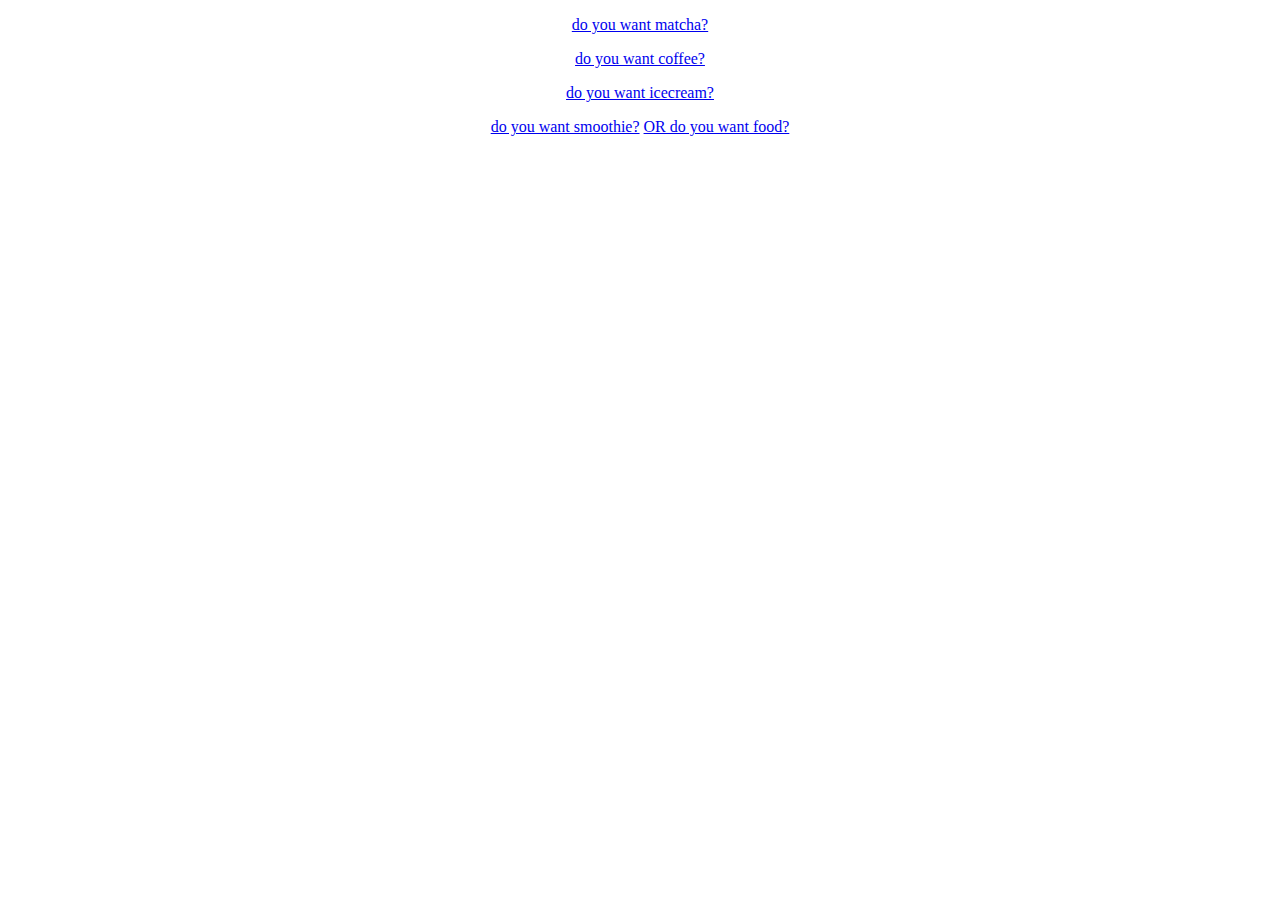
<file: index.html>
<!DOCTYPE html> 
<html> 
  
<head> 
    <link rel="stylesheet" href="style.css" /> 
</head> 
  
<body> 
    <div class="main"> 
  <p>
        <a href="firstllink.html">do you want matcha?</a>
    </p>
        <p> 
        <a href="secondlink.html">do you want coffee?</a>   </p>
        </p>

            <p> 
        <a href="thirdlink.html">do you want icecream?</a>
    </p>
        <a href="fourthlink.html">do you want smoothie?</a>
        <a href="fifth.html">OR do you want food?</a>
    </div> 
</body> 
  
</html>
</file>
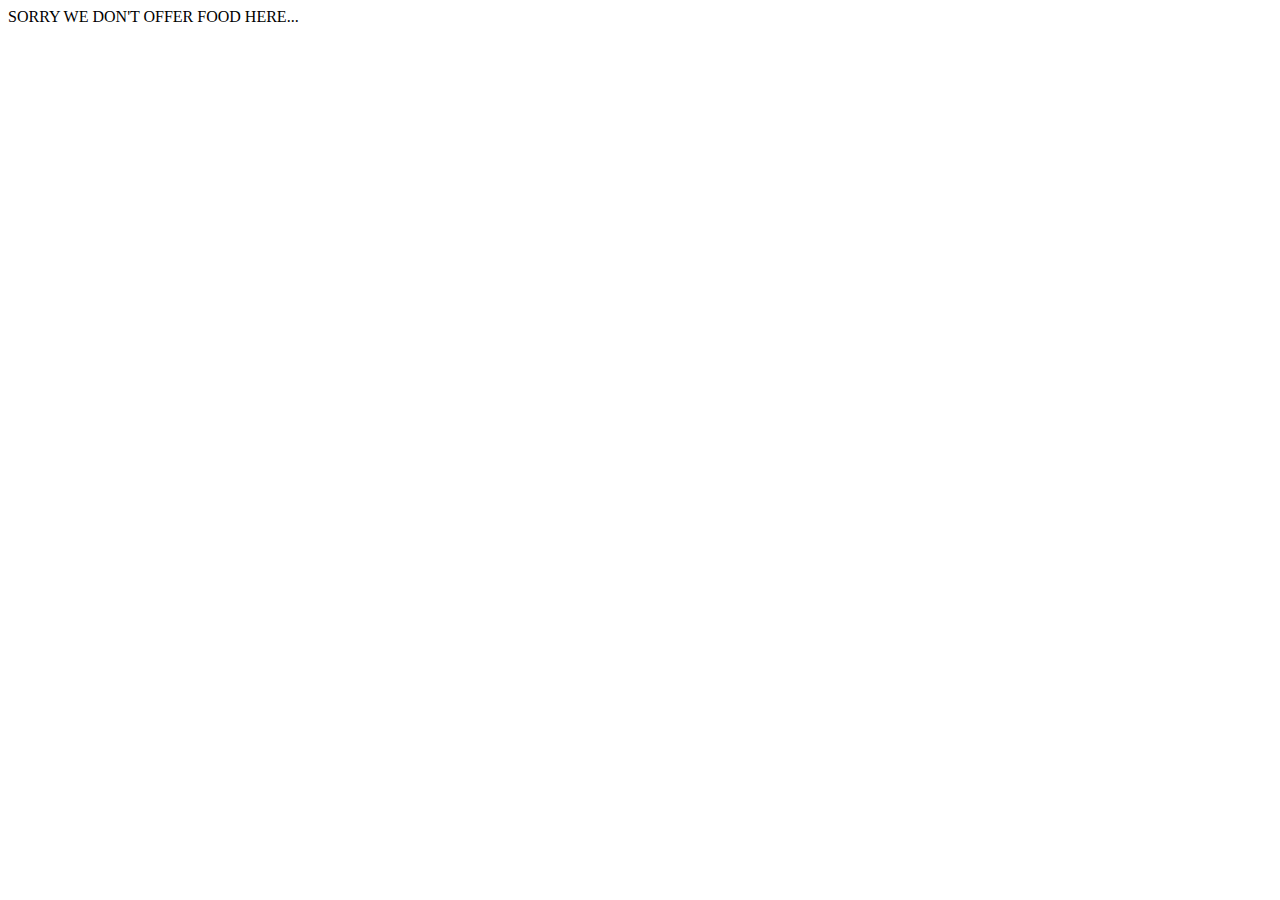
<file: fifth.html>
<!DOCTYPE html>
<html lang="en">
<head>
    <meta charset="UTF-8">
    <meta http-equiv="X-UA-Compatible" content="IE=edge">
    <meta name="viewport" content="width=device-width, initial-scale=1.0">
    <title>Document</title>
</head>
<body>
    SORRY WE DON'T OFFER FOOD HERE...
</body>
</html>
</file>
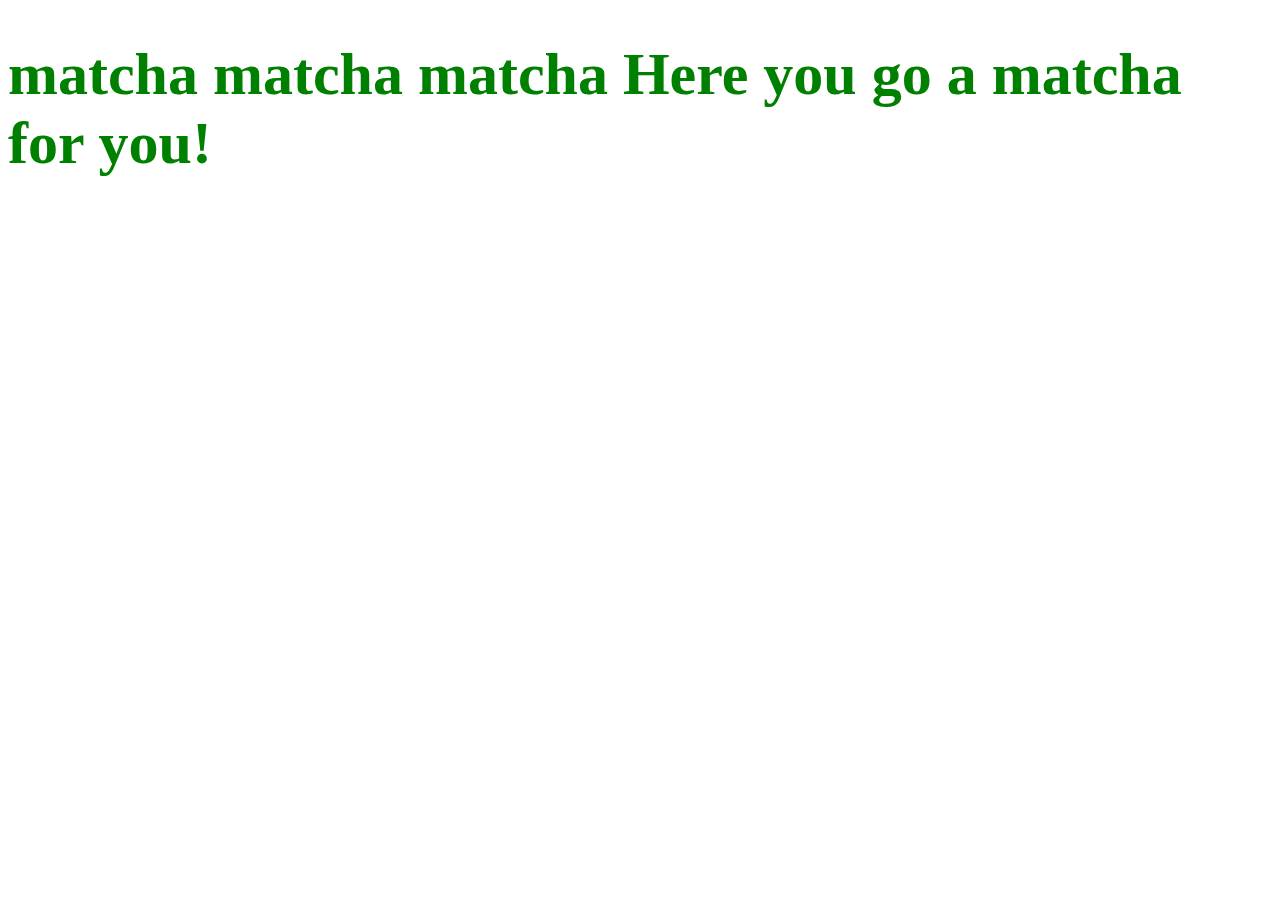
<file: firstllink.html>
<!DOCTYPE html>
<html lang="en">
<head>
    <meta charset="UTF-8">
    <meta http-equiv="X-UA-Compatible" content="IE=edge">
    <meta name="viewport" content="width=device-width, initial-scale=1.0">
    <title>Document</title>

    <link rel="stylesheet" href="style.css" /> 
</head>

<body>
    <h1 class="GFG">
    matcha matcha matcha
    Here you go a matcha for you!
    </h1>

</body>
</html>
</file>
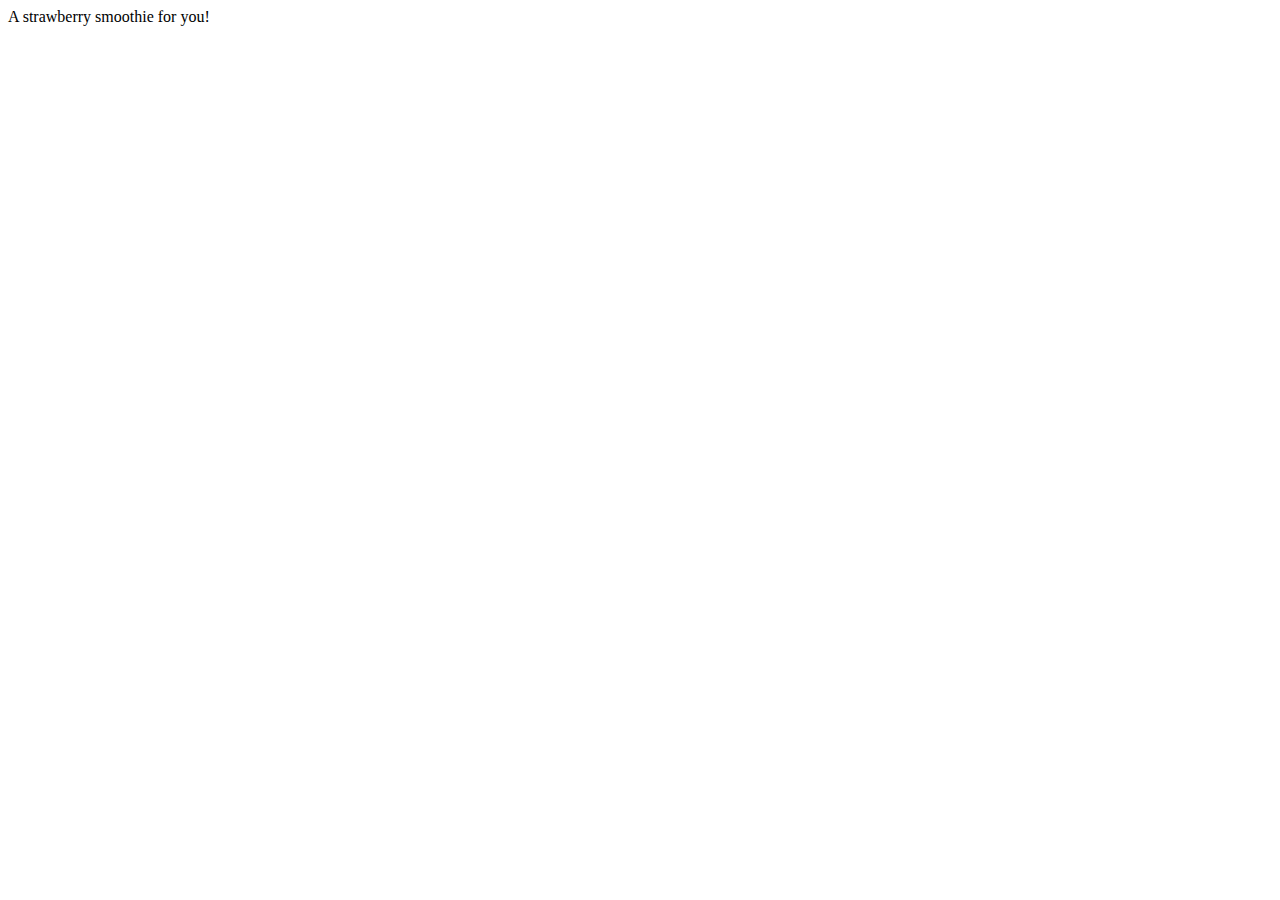
<file: fourthlink.html>
<!DOCTYPE html>
<html lang="en">
<head>
    <meta charset="UTF-8">
    <meta http-equiv="X-UA-Compatible" content="IE=edge">
    <meta name="viewport" content="width=device-width, initial-scale=1.0">
    <title>Document</title>
</head>
<body>
    A strawberry smoothie for you!
</body>
</html>
</file>
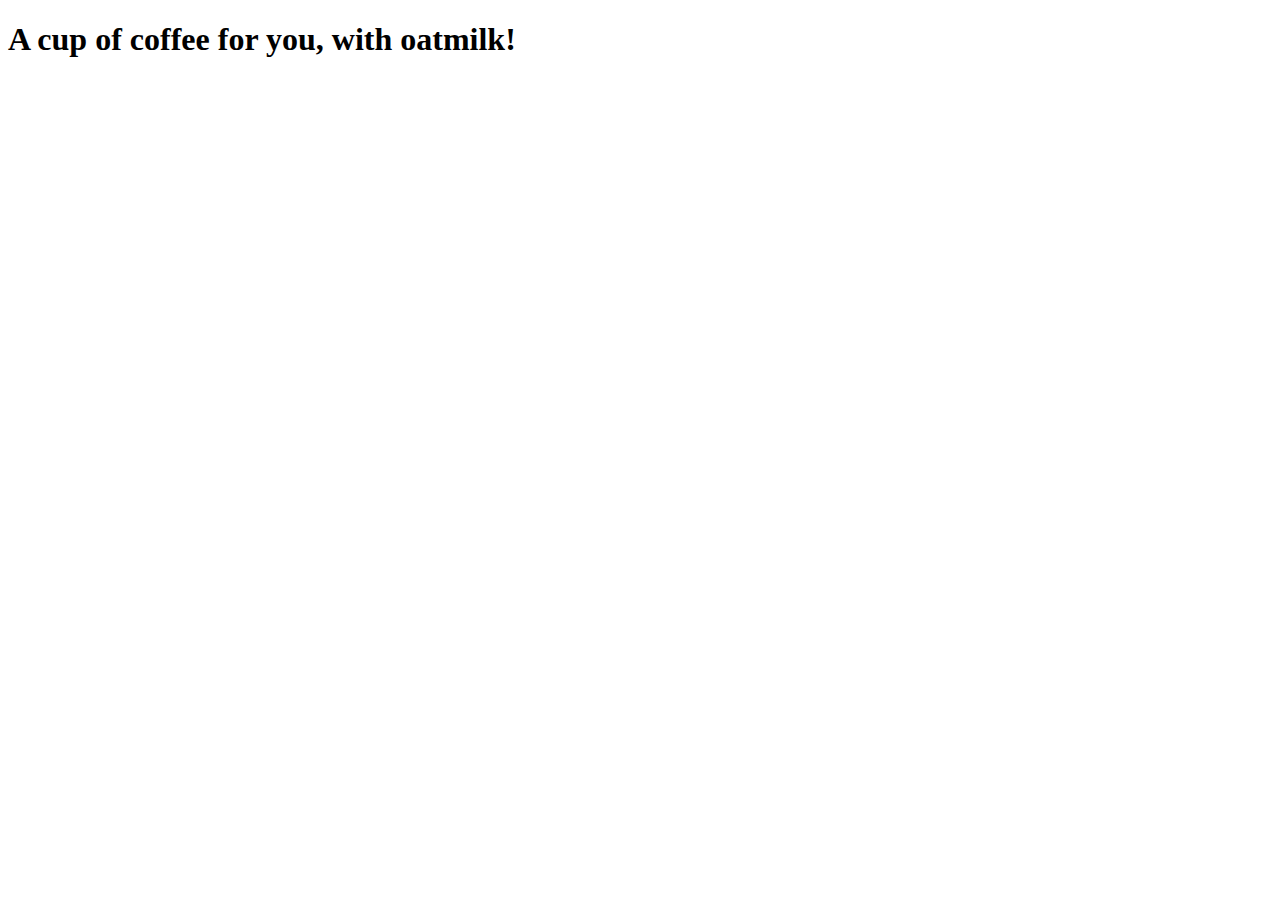
<file: secondlink.html>
<!DOCTYPE html>
<html lang="en">
<head>
    <meta charset="UTF-8">
    <meta http-equiv="X-UA-Compatible" content="IE=edge">
    <meta name="viewport" content="width=device-width, initial-scale=1.0">
    <title>Document</title>
</head>
<body>
    <h1 class="coffee">
    A cup of coffee for you, with oatmilk!
</h1>

</body>
</html>
</file>
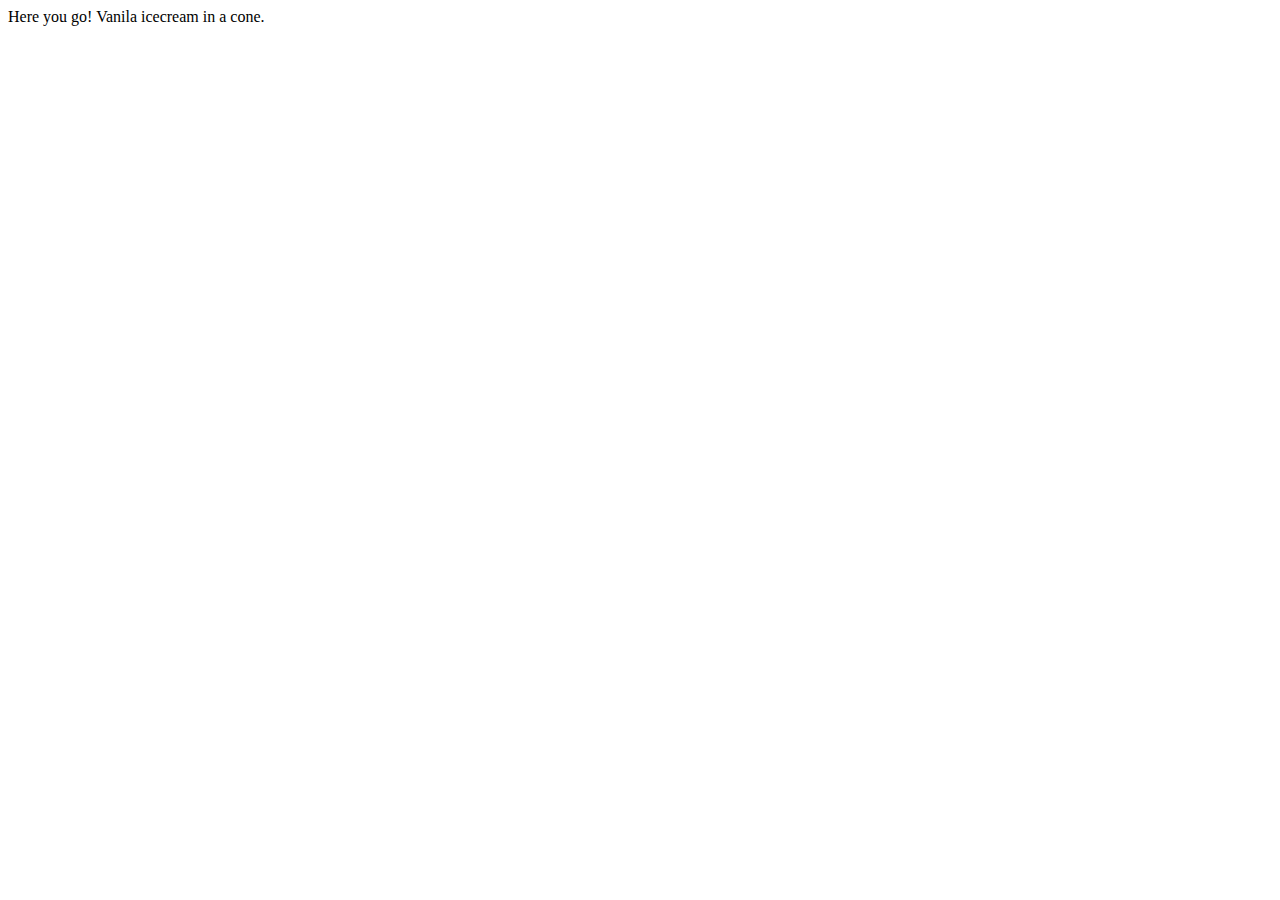
<file: thirdlink.html>
<!DOCTYPE html>
<html lang="en">
<head>
    <meta charset="UTF-8">
    <meta http-equiv="X-UA-Compatible" content="IE=edge">
    <meta name="viewport" content="width=device-width, initial-scale=1.0">
    <title>Document</title>
</head>
<body>
    Here you go! Vanila icecream in a cone. 
</body>
</html>
</file>
<file: style.css>
.main { 
    text-align: center; 
} 
  
.GFG { 
    font-size: 60px; 
    color: green; 
} 
  
#coffee { 
    font-size: 25px; 
    color: skyblue; 
};
</file>
